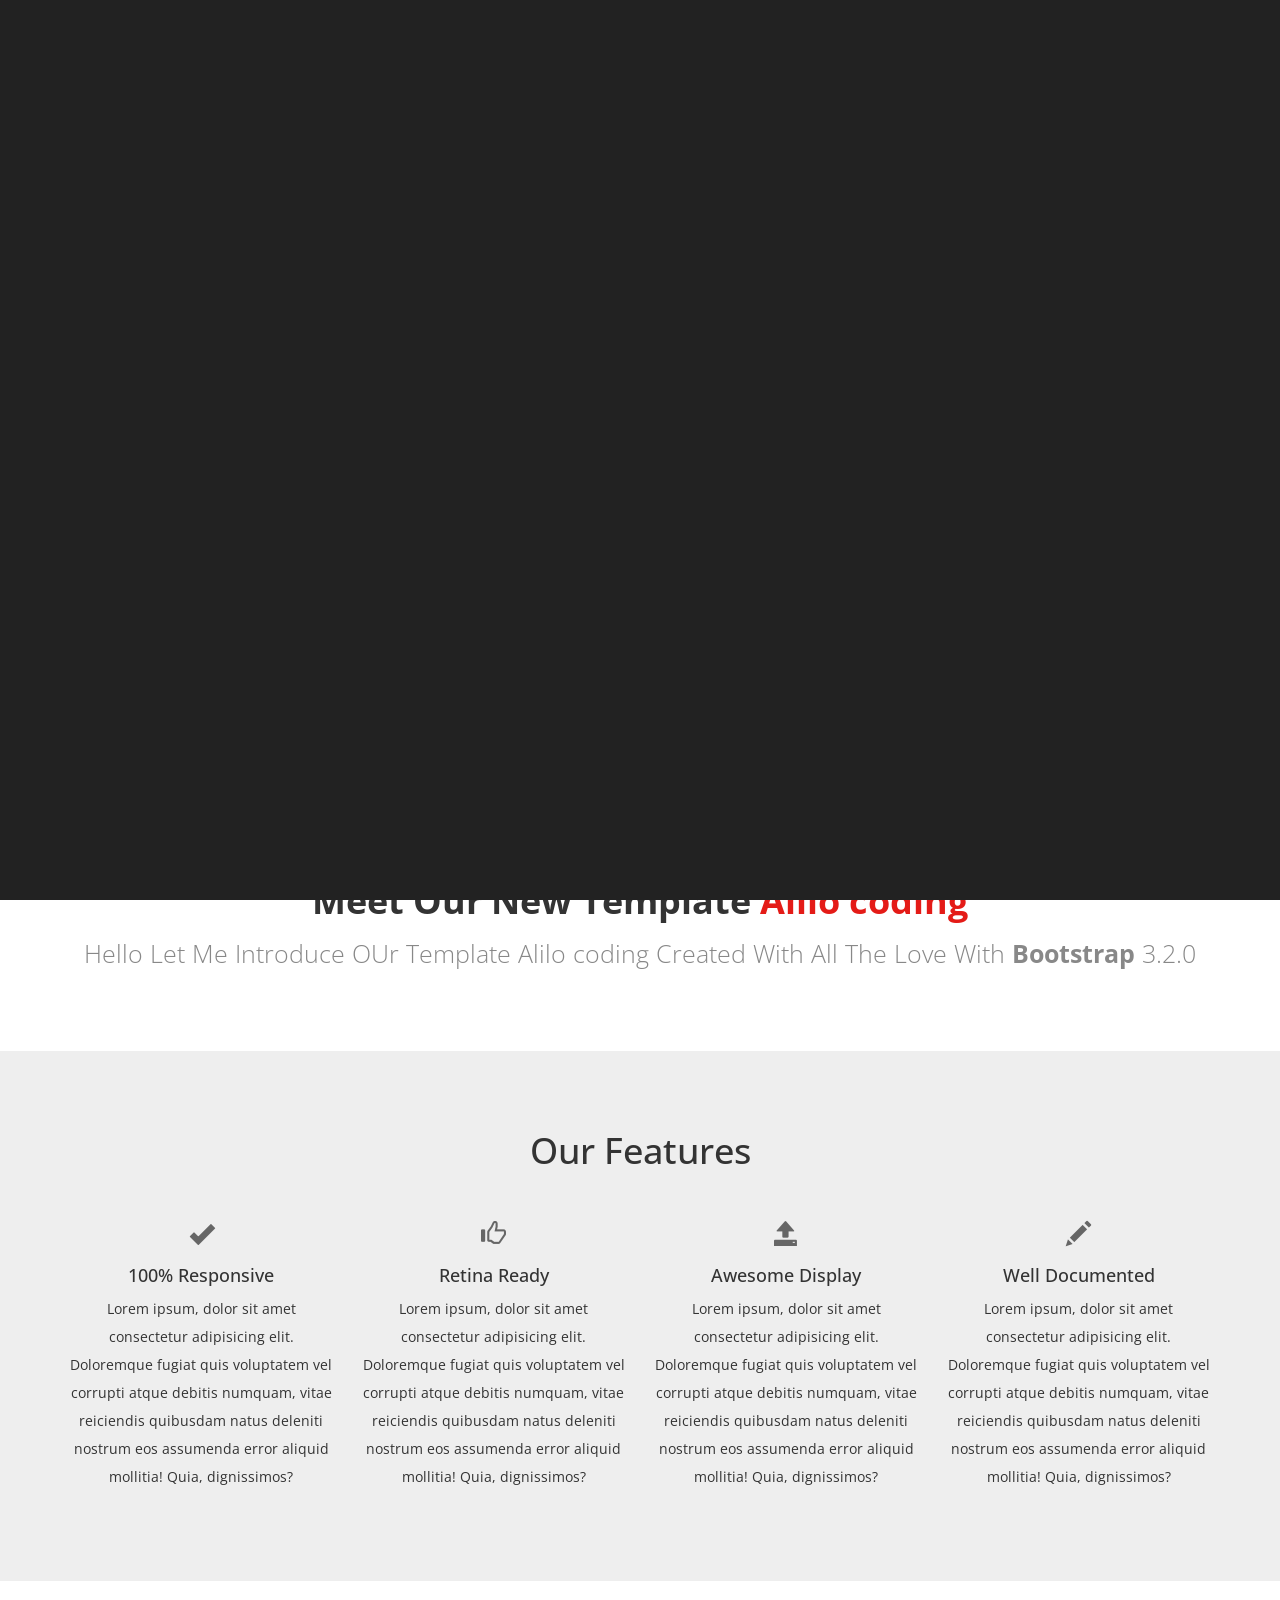
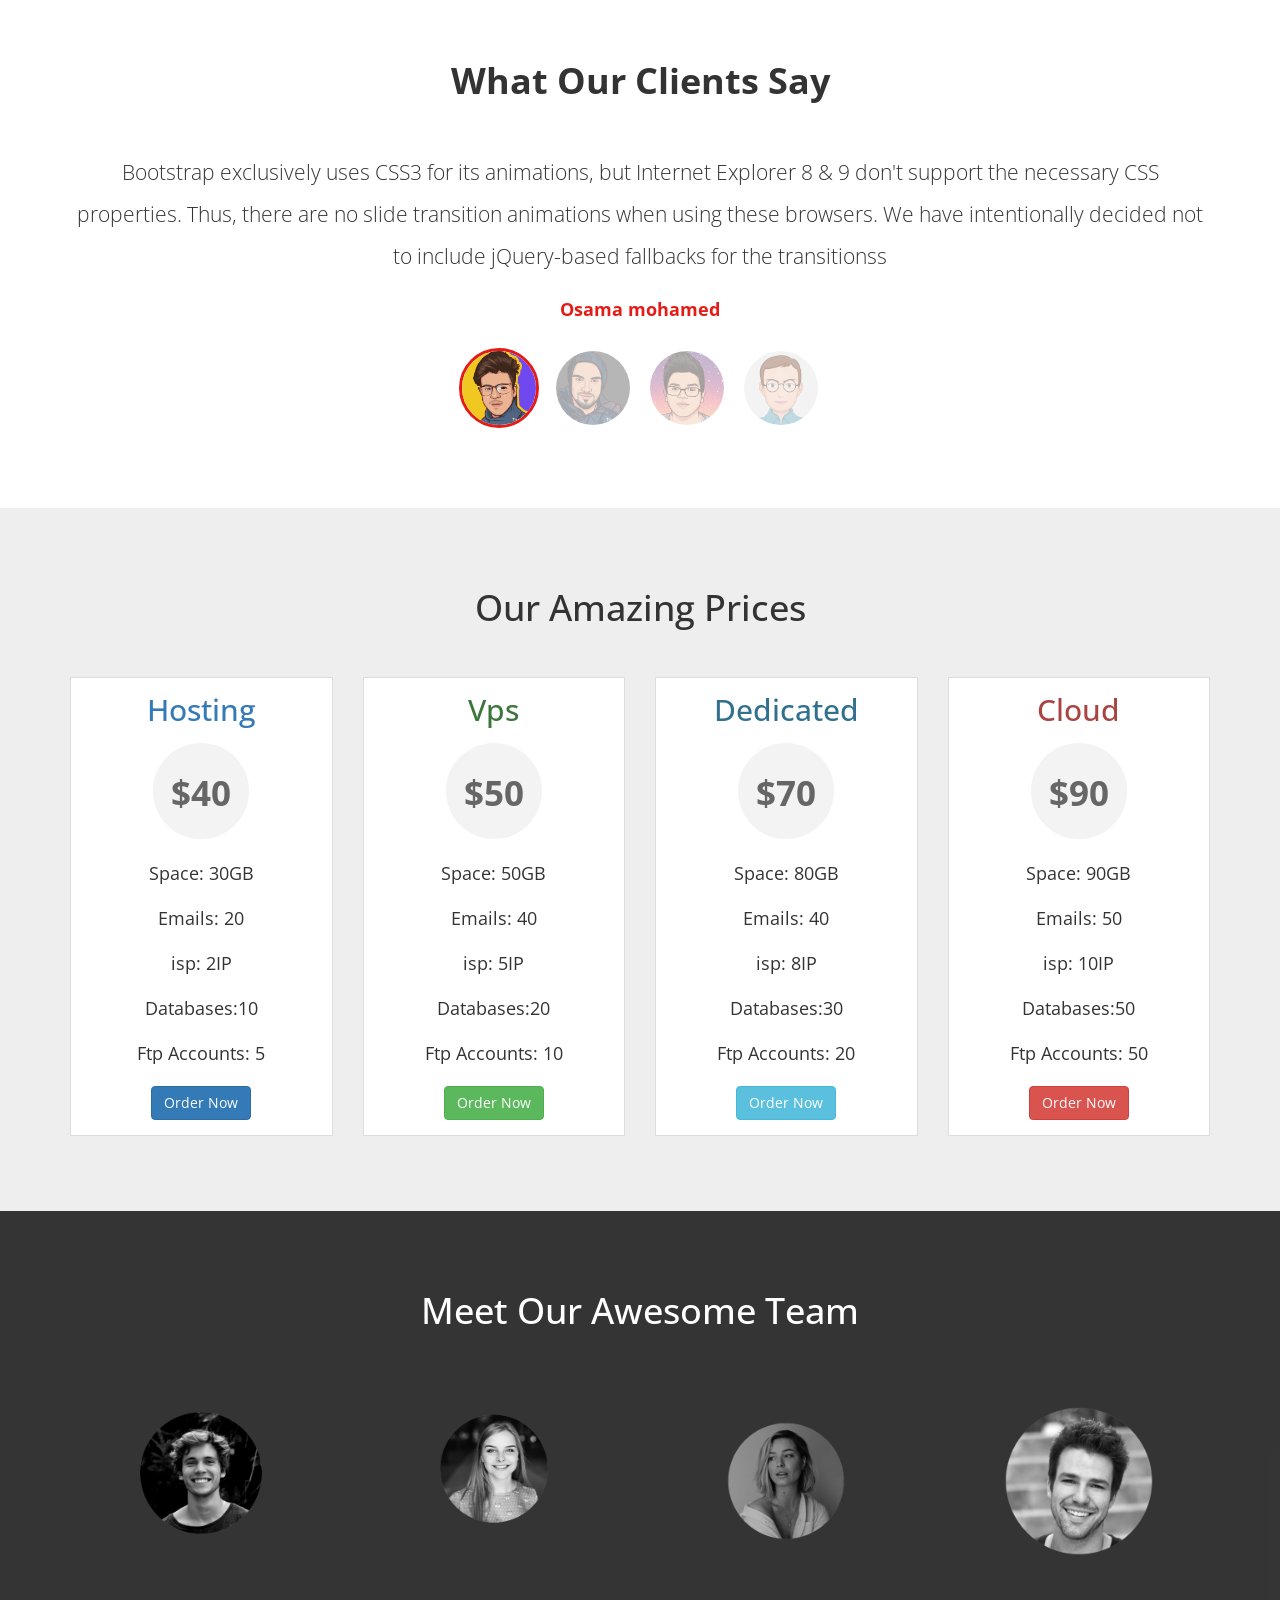
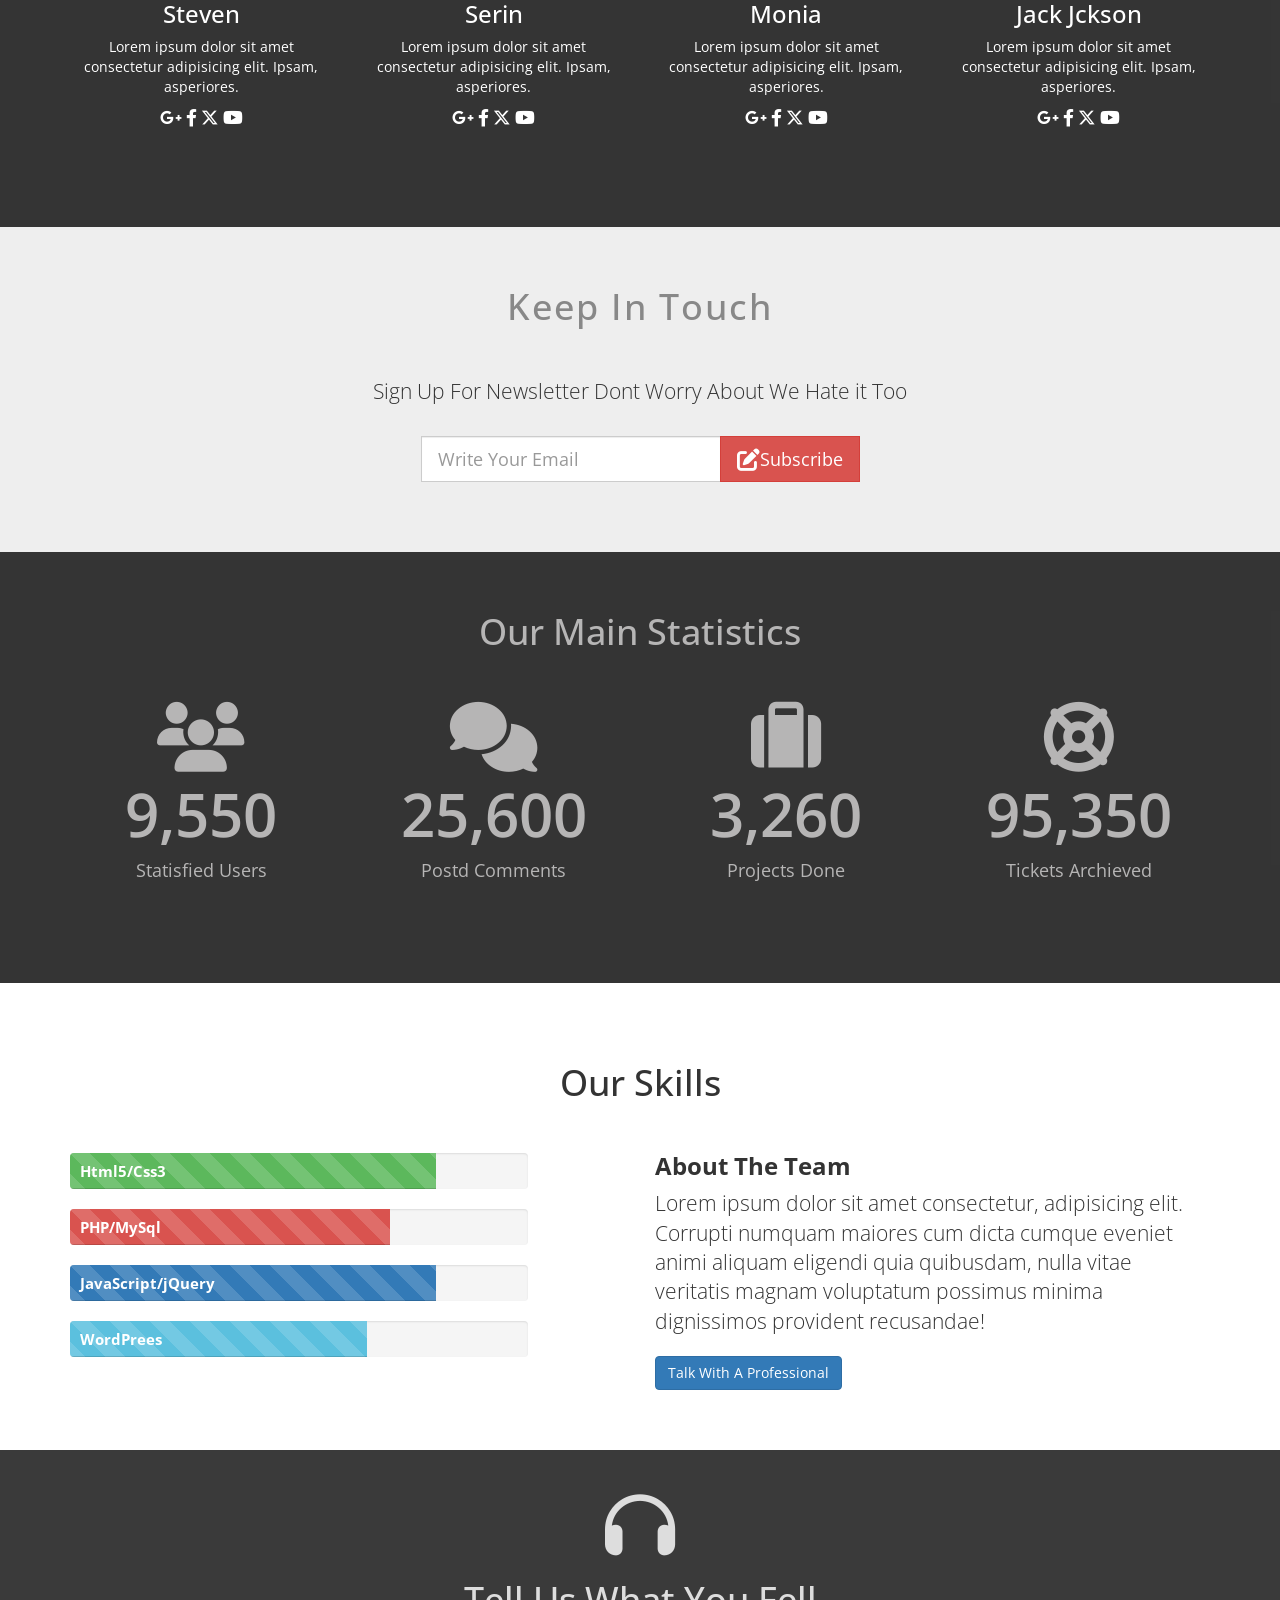
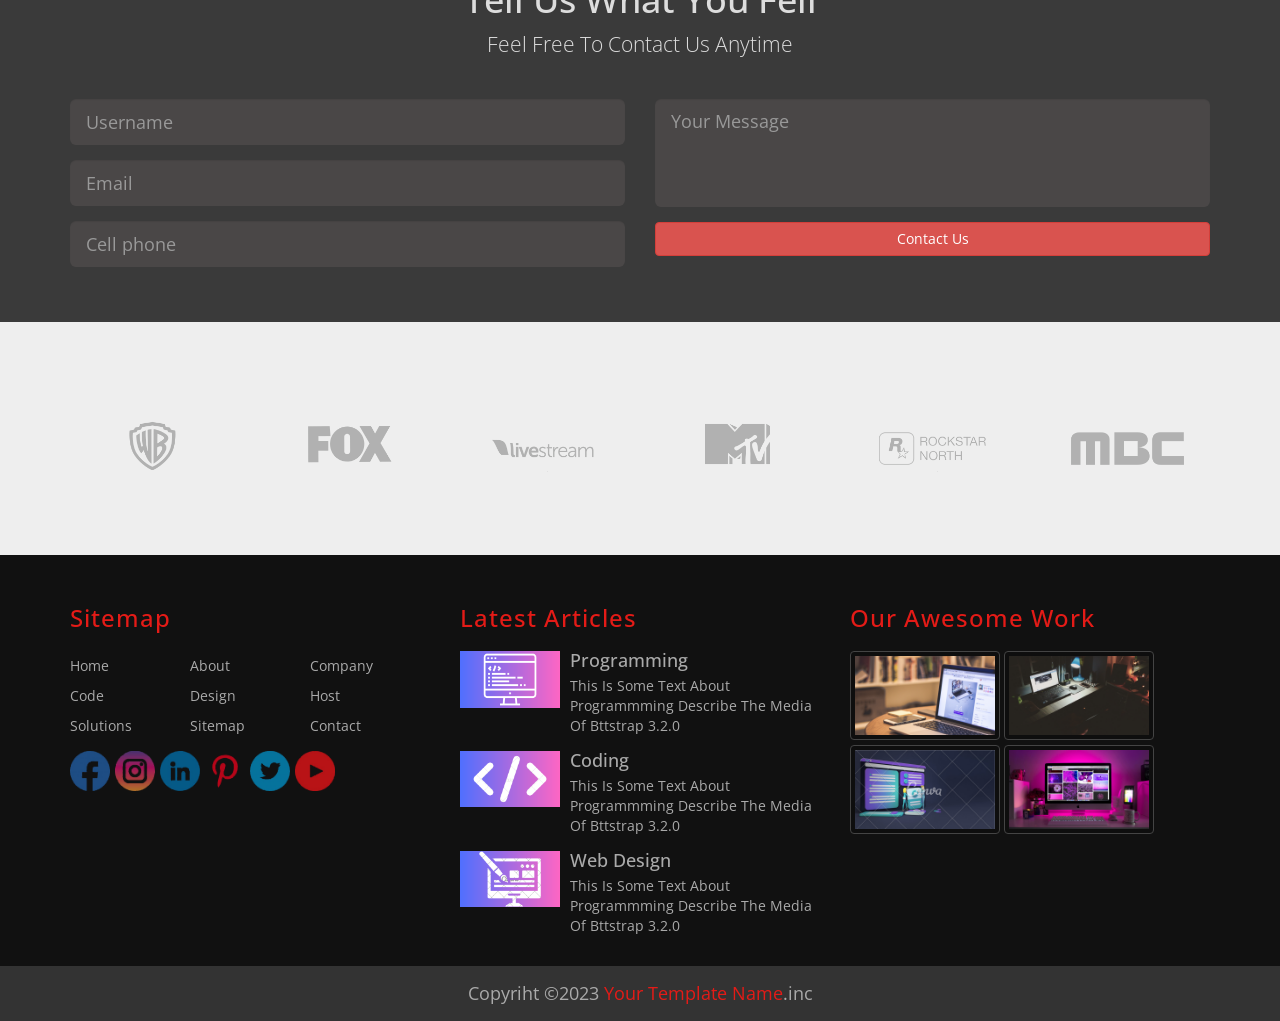
<file: index.html>
<!DOCTYPE html>
<html>
  <head>
    <meta charset="utf-8" />
    <meta http-equiv="X-UA-Compatible" content="IE=edge" />
    <title>Page Title</title>
    <meta name="viewport" content="width=device-width, initial-scale=1" />
    <link
      rel="stylesheet"
      type="text/css"
      media="screen"
      href="css/bootstrap.css"
    />
    <!-- <link
      rel="stylesheet"
      type="text/css"
      media="screen"
      href="css/bootstrap_left.css"
    /> -->
    <link
      rel="stylesheet"
      type="text/css"
      media="screen"
      href="css/all.min.css"
    />
    <link rel="stylesheet" type="text/css" media="screen" href="css/main.css" />
    <link
      rel="stylesheet"
      type="text/css"
      media="screen"
      href="css/media.css"
    />
    <link
      rel="stylesheet"
      type="text/css"
      media="screen"
      href="css/default_theme.css"
    />
    <link
      rel="stylesheet"
      type="text/css"
      media="screen"
      href="css/hover.css"
    />
    <link
      rel="stylesheet"
      type="text/css"
      media="screen"
      href="css/animate.css"
    />

    <link rel="preconnect" href="https://fonts.googleapis.com" />
    <link rel="preconnect" href="https://fonts.gstatic.com" crossorigin />
    <link
      href="https://fonts.googleapis.com/css2?family=Open+Sans:wght@300;400;500;600;700;800&display=swap"
      rel="stylesheet"
    />

    <script src="js/html5shiv.js"></script>
    <script src="js/respond.min.js"></script>
  </head>
  <body>
    <!-- Start Section Tool Box -->
    <section class="option-box">
      <div class="color-option">
        <h4>Color Option</h4>
        <ul class="list-unstyled">
          <li data-value="css/default_theme.css"></li>
          <li data-value="css/purple_theme.css"></li>
          <li data-value="css/blue_theme.css"></li>
          <li data-value="css/yellow_theme.css"></li>
        </ul>
      </div>
      <i class="fa fa-gear fa-3x gear-check"></i>
    </section>
    <!-- End Section Tool Box -->
    <!-- Star Navbar -->
    <nav class="navbar navbar-inverse navbar-fixed-top">
      <div class="container">
        <div class="navbar-header">
          <button
            type="button"
            class="navbar-toggle collapsed"
            data-toggle="collapse"
            data-target="#ourNavbar"
            aria-expanded="false"
          >
            <span class="sr-only">Toggle navigation</span>
            <span class="icon-bar"></span>
            <span class="icon-bar"></span>
            <span class="icon-bar"></span>
          </button>
          <a class="navbar-brand hvr-pop" href="#">Alilo <span>coding</span></a>
        </div>

        <div class="collapse navbar-collapse navbar-right" id="ourNavbar">
          <ul class="nav navbar-nav">
            <li class="active">
              <a href="index.html"
                >Home <span class="sr-only">(current)</span></a
              >
            </li>
            <li><a href="about.html">About</a></li>
            <li><a href="faq.html">FAQ</a></li>

            <li><a href="#">Company</a></li>
            <li class="dropdown">
              <a
                href="#"
                class="dropdown-toggle"
                data-toggle="dropdown"
                role="button"
                aria-haspopup="true"
                aria-expanded="false"
                >Services <span class="caret"></span
              ></a>
              <ul class="dropdown-menu">
                <li><a href="#">Programming</a></li>
                <li><a href="#">Web Design</a></li>
                <li><a href="#">Desktop</a></li>
                <li role="separator" class="divider"></li>
                <li><a href="#">Web Hosting</a></li>
              </ul>
            </li>
            <li><a href="#">Map</a></li>
            <li><a href="#">Contact</a></li>
          </ul>
        </div>
      </div>
    </nav>
    <!-- End Navbar -->

    <!-- Star Carousel -->
    <div id="mySlide" class="carousel slide hidden-xs" data-ride="carousel">
      <ol class="carousel-indicators">
        <li data-target="#mySlide" data-slide-to="0" class="active"></li>
        <li data-target="#mySlide" data-slide-to="1"></li>
        <li data-target="#mySlide" data-slide-to="2"></li>
        <li data-target="#mySlide" data-slide-to="3"></li>
      </ol>

      <div class="carousel-inner" role="listbox">
        <div class="item active">
          <img src="img/1.jpg" alt="..." />
          <div class="carousel-caption hidden-xs">
            <h2 class="h1">Web Design</h2>
            <p class="lead">
              Bootstrap exclusively uses CSS3 for its animations, but Internet
              Explorer 8 & 9 don't support the necessary CSS properties. Thus,
              there are no slide transition animations when using these
              browsers. We have intentionally decided not to include
              jQuery-based fallbacks for the transitionss
            </p>
          </div>
        </div>
        <div class="item">
          <img src="img/2.jpg" alt="..." />
          <div class="carousel-caption hidden-xs">
            <h2 class="h1">Desktop</h2>
            <p class="lead">
              Bootstrap exclusively uses CSS3 for its animations, but Internet
              Explorer 8 & 9 don't support the necessary CSS properties. Thus,
              there are no slide transition animations when using these
              browsers. We have intentionally decided not to include
              jQuery-based fallbacks for the transitions
            </p>
          </div>
        </div>
        <div class="item">
          <img src="img/3.jpg" alt="..." />
          <div class="carousel-caption hidden-xs">
            <h2 class="h1">Web Hosting</h2>
            <p class="lead">
              Bootstrap exclusively uses CSS3 for its animations, but Internet
              Explorer 8 & 9 don't support the necessary CSS properties. Thus,
              there are no slide transition animations when using these
              browsers. We have intentionally decided not to include
              jQuery-based fallbacks for the transitions
            </p>
          </div>
        </div>
        <div class="item">
          <img src="img/4.jpg" alt="..." />
          <div class="carousel-caption hidden-xs">
            <h2 class="h1">Programming</h2>
            <p class="lead">
              Bootstrap exclusively uses CSS3 for its animations, but Internet
              Explorer 8 & 9 don't support the necessary CSS properties. Thus,
              there are no slide transition animations when using these
              browsers. We have intentionally decided not to include
              jQuery-based fallbacks for the transitions
            </p>
          </div>
        </div>
      </div>

      <a
        class="left carousel-control"
        href="#mySlide"
        role="button"
        data-slide="prev"
      >
        <span
          class="glyphicon glyphicon-chevron-left"
          aria-hidden="true"
        ></span>
        <span class="sr-only">Previous</span>
      </a>
      <a
        class="right carousel-control"
        href="#mySlide"
        role="button"
        data-slide="next"
      >
        <span
          class="glyphicon glyphicon-chevron-right"
          aria-hidden="true"
        ></span>
        <span class="sr-only">Next</span>
      </a>
    </div>
    <!-- End Carousel -->
    <!-- Start Section About -->
    <section class="about text-center">
      <div
        class="container wow bounceIn"
        data-wow-duration="2s"
        data-wow-delay=".2s"
        data-wow-offset="300"
        data-wow-iteration="2"
      >
        <h1>Meet Our New Template <span>Alilo coding</span></h1>
        <p class="lead">
          Hello Let Me Introduce OUr Template Alilo coding Created With All The
          Love With <strong>Bootstrap</strong> 3.2.0
        </p>
      </div>
    </section>
    <!-- End Section About -->
    <!-- Start Section Features -->
    <section class="features text-center">
      <div class="container">
        <h2 class="h1">Our Features</h2>
        <div class="row">
          <div class="col-lg-3 col-md-6">
            <div class="feat">
              <span class="glyphicon glyphicon-ok"></span>
              <h4>100% Responsive</h4>
              <p>
                Lorem ipsum, dolor sit amet consectetur adipisicing elit.
                Doloremque fugiat quis voluptatem vel corrupti atque debitis
                numquam, vitae reiciendis quibusdam natus deleniti nostrum eos
                assumenda error aliquid mollitia! Quia, dignissimos?
              </p>
            </div>
          </div>
          <div class="col-lg-3 col-md-6">
            <div class="feat">
              <span class="glyphicon glyphicon-thumbs-up"></span>
              <h4>Retina Ready</h4>
              <p>
                Lorem ipsum, dolor sit amet consectetur adipisicing elit.
                Doloremque fugiat quis voluptatem vel corrupti atque debitis
                numquam, vitae reiciendis quibusdam natus deleniti nostrum eos
                assumenda error aliquid mollitia! Quia, dignissimos?
              </p>
            </div>
          </div>
          <div class="col-lg-3 col-md-6">
            <div class="feat">
              <span class="glyphicon glyphicon-open"></span>
              <h4>Awesome Display</h4>
              <p>
                Lorem ipsum, dolor sit amet consectetur adipisicing elit.
                Doloremque fugiat quis voluptatem vel corrupti atque debitis
                numquam, vitae reiciendis quibusdam natus deleniti nostrum eos
                assumenda error aliquid mollitia! Quia, dignissimos?
              </p>
            </div>
          </div>
          <div class="col-lg-3 col-md-6">
            <div class="feat">
              <span class="glyphicon glyphicon-pencil"></span>
              <h4>Well Documented</h4>
              <p>
                Lorem ipsum, dolor sit amet consectetur adipisicing elit.
                Doloremque fugiat quis voluptatem vel corrupti atque debitis
                numquam, vitae reiciendis quibusdam natus deleniti nostrum eos
                assumenda error aliquid mollitia! Quia, dignissimos?
              </p>
            </div>
          </div>
        </div>
      </div>
    </section>
    <!-- End Section Features -->
    <!-- Start Testimonials Section  -->
    <section class="testimonials text-center">
      <div class="container">
        <h2 class="h1">What Our Clients Say</h2>

        <div
          id="carousel_testimonials"
          class="carousel slide"
          data-ride="carousel"
        >
          <div class="carousel-inner">
            <div class="item active">
              <p class="lead">
                Bootstrap exclusively uses CSS3 for its animations, but Internet
                Explorer 8 & 9 don't support the necessary CSS properties. Thus,
                there are no slide transition animations when using these
                browsers. We have intentionally decided not to include
                jQuery-based fallbacks for the transitionss
              </p>
              <span>Osama mohamed</span>
            </div>
            <div class="item">
              <p class="lead">
                Bootstrap exclusively uses CSS3 for its animations, but Internet
                Explorer 8 & 9 don't support the necessary CSS properties. Thus,
                there are no slide transition animations when using these
                browsers. We have intentionally decided not to include
                jQuery-based fallbacks for the transitionss
              </p>
              <span>Alilo alaedine</span>
            </div>
            <div class="item">
              <p class="lead">
                Bootstrap exclusively uses CSS3 for its animations, but Internet
                Explorer 8 & 9 don't support the necessary CSS properties. Thus,
                there are no slide transition animations when using these
                browsers. We have intentionally decided not to include
                jQuery-based fallbacks for the transitionss
              </p>
              <span>Bahbhi dz</span>
            </div>
            <div class="item">
              <p class="lead">
                Bootstrap exclusively uses CSS3 for its animations, but Internet
                Explorer 8 & 9 don't support the necessary CSS properties. Thus,
                there are no slide transition animations when using these
                browsers. We have intentionally decided not to include
                jQuery-based fallbacks for the transitionss
              </p>
              <span>Arbi arbi</span>
            </div>
          </div>
          <ol class="carousel-indicators hidden-xs">
            <li
              data-target="#carousel_testimonials"
              data-slide-to="0"
              class="active"
            >
              <img src="img/o.png" alt="" />
            </li>
            <li data-target="#carousel_testimonials" data-slide-to="1">
              <img src="img/a.png" alt="" />
            </li>
            <li data-target="#carousel_testimonials" data-slide-to="2">
              <img src="img/b.png" alt="" />
            </li>
            <li data-target="#carousel_testimonials" data-slide-to="3">
              <img src="img/Bert.png" alt="" />
            </li>
          </ol>
        </div>
      </div>
    </section>
    <!-- End Testimonials Section  -->
    <!-- Start Section Price Table -->
    <section class="price-table text-center">
      <div class="container">
        <h2 class="h1">Our Amazing Prices</h2>
        <div class="row">
          <div class="col-lg-3 col-sm-6 col-xs-12">
            <div class="price_box">
              <h2 class="text-primary">Hosting</h2>
              <p class="center-block">$40</p>
              <ul class="list-unstyled">
                <li>Space: 30GB</li>
                <li>Emails: 20</li>
                <li>isp: 2IP</li>
                <li>Databases:10</li>
                <li>Ftp Accounts: 5</li>
              </ul>
              <a href="#" class="btn btn-primary">Order Now</a>
            </div>
          </div>
          <div class="col-lg-3 col-sm-6 col-xs-12">
            <div class="price_box">
              <h2 class="text-success">Vps</h2>
              <p class="center-block">$50</p>
              <ul class="list-unstyled">
                <li>Space: 50GB</li>
                <li>Emails: 40</li>
                <li>isp: 5IP</li>
                <li>Databases:20</li>
                <li>Ftp Accounts: 10</li>
              </ul>
              <a href="#" class="btn btn-success">Order Now</a>
            </div>
          </div>
          <div class="col-lg-3 col-sm-6 col-xs-12">
            <div class="price_box">
              <h2 class="text-info">Dedicated</h2>
              <p class="center-block">$70</p>
              <ul class="list-unstyled">
                <li>Space: 80GB</li>
                <li>Emails: 40</li>
                <li>isp: 8IP</li>
                <li>Databases:30</li>
                <li>Ftp Accounts: 20</li>
              </ul>
              <a href="#" class="btn btn-info">Order Now</a>
            </div>
          </div>
          <div class="col-lg-3 col-sm-6 col-xs-12">
            <div class="price_box">
              <h2 class="text-danger">Cloud</h2>
              <p class="center-block">$90</p>
              <ul class="list-unstyled">
                <li>Space: 90GB</li>
                <li>Emails: 50</li>
                <li>isp: 10IP</li>
                <li>Databases:50</li>
                <li>Ftp Accounts: 50</li>
              </ul>
              <a href="#" class="btn btn-danger">Order Now</a>
            </div>
          </div>
        </div>
      </div>
    </section>
    <!-- End Section Price Table -->
    <!-- Start Section Our Team -->
    <section class="our-team text-center">
      <div class="team">
        <div class="container">
          <h2 class="h1">Meet Our Awesome Team</h2>
          <div class="row">
            <div class="col-lg-3 col-sm-6">
              <div class="person">
                <img src="img/person1.png" alt="" />
                <h3>Steven</h3>
                <p>
                  Lorem ipsum dolor sit amet consectetur adipisicing elit.
                  Ipsam, asperiores.
                </p>
                <i class="fa-brands fa-google-plus-g fa-lg"></i>
                <i class="fa-brands fa-facebook-f fa-lg"></i>
                <i class="fa-brands fa-x-twitter fa-lg"></i>
                <i class="fa-brands fa-youtube fa-lg"></i>
              </div>
            </div>
            <div class="col-lg-3 col-sm-6">
              <div class="person">
                <img src="img/person2.png" alt="" />
                <h3>Serin</h3>
                <p>
                  Lorem ipsum dolor sit amet consectetur adipisicing elit.
                  Ipsam, asperiores.
                </p>
                <i class="fa-brands fa-google-plus-g fa-lg"></i>
                <i class="fa-brands fa-facebook-f fa-lg"></i>
                <i class="fa-brands fa-x-twitter fa-lg"></i>
                <i class="fa-brands fa-youtube fa-lg"></i>
              </div>
            </div>
            <div class="col-lg-3 col-sm-6">
              <div class="person">
                <img src="img/person3.png" alt="" />
                <h3>Monia</h3>
                <p>
                  Lorem ipsum dolor sit amet consectetur adipisicing elit.
                  Ipsam, asperiores.
                </p>
                <i class="fa-brands fa-google-plus-g fa-lg"></i>
                <i class="fa-brands fa-facebook-f fa-lg"></i>
                <i class="fa-brands fa-x-twitter fa-lg"></i>
                <i class="fa-brands fa-youtube fa-lg"></i>
              </div>
            </div>
            <div class="col-lg-3 col-sm-6">
              <div class="person">
                <img src="img/person4.png" alt="" />
                <h3>Jack Jckson</h3>
                <p>
                  Lorem ipsum dolor sit amet consectetur adipisicing elit.
                  Ipsam, asperiores.
                </p>
                <i class="fa-brands fa-google-plus-g fa-lg"></i>
                <i class="fa-brands fa-facebook-f fa-lg"></i>
                <i class="fa-brands fa-x-twitter fa-lg"></i>
                <i class="fa-brands fa-youtube fa-lg"></i>
              </div>
            </div>
          </div>
        </div>
      </div>
    </section>
    <!-- End Section Our Team -->
    <!-- Start Section Subscribe -->
    <section class="subscribe text-center">
      <div class="container">
        <h2 class="h1">Keep In Touch</h2>
        <p class="lead">
          Sign Up For Newsletter Dont Worry About We Hate it Too
        </p>
        <form class="form-inline">
          <input
            type="text"
            class="form-control input-lg"
            placeholder="Write Your Email"
          />
          <buttn class="btn btn-danger btn-lg"
            ><i class="fa fa-edit fa-lg"> </i>Subscribe</buttn
          >
        </form>
      </div>
    </section>
    <!-- End Section Subscribe -->
    <!-- Start Section Stats -->
    <section class="statistics text-center">
      <div class="data">
        <div class="container">
          <h2 class="h1">Our Main Statistics</h2>
          <div class="row">
            <div class="col-lg-3 col-sm-6">
              <div class="stats">
                <i class="fa fa-users fa-5x"></i>
                <p>9,550</p>
                <span>Statisfied Users</span>
              </div>
            </div>
            <div class="col-lg-3 col-sm-6">
              <div class="stats">
                <i class="fa fa-comments fa-5x"></i>
                <p>25,600</p>
                <span>Postd Comments</span>
              </div>
            </div>
            <div class="col-lg-3 col-sm-6">
              <div class="stats">
                <i class="fa fa-suitcase fa-5x"></i>
                <p>3,260</p>
                <span>Projects Done</span>
              </div>
            </div>
            <div class="col-lg-3 col-sm-6">
              <div class="stats">
                <i class="fa-solid fa-life-ring fa-5x"></i>
                <p>95,350</p>
                <span>Tickets Archieved</span>
              </div>
            </div>
          </div>
        </div>
      </div>
    </section>
    <!-- End Section Stats -->
    <!-- Start Section Our Skills -->
    <section class="our-skills">
      <div class="container">
        <h2 class="h1 text-center">Our Skills</h2>
        <div class="row">
          <div class="col-md-5">
            <div class="skills-progresss">
              <div class="progress">
                <div
                  class="progress-bar progress-bar-success progress-bar-striped active"
                  role="progressbar"
                  aria-valuenow="80"
                  aria-valuemin="0"
                  aria-valuemax="100"
                  style="width: 80%"
                >
                  Html5/Css3
                </div>
              </div>

              <div class="progress">
                <div
                  class="progress-bar progress-bar-danger progress-bar-striped active"
                  role="progressbar"
                  aria-valuenow="70"
                  aria-valuemin="0"
                  aria-valuemax="100"
                  style="width: 70%"
                >
                  PHP/MySql
                </div>
              </div>

              <div class="progress">
                <div
                  class="progress-bar progress-bar-Warning progress-bar-striped active"
                  role="progressbar"
                  aria-valuenow="90"
                  aria-valuemin="0"
                  aria-valuemax="90"
                  style="width: 80%"
                >
                  JavaScript/jQuery
                </div>
              </div>

              <div class="progress">
                <div
                  class="progress-bar progress-bar-info progress-bar-striped active"
                  role="progressbar"
                  aria-valuenow="65"
                  aria-valuemin="0"
                  aria-valuemax="100"
                  style="width: 65%"
                >
                  WordPrees
                </div>
              </div>
            </div>
          </div>
          <div class="col-md-6 col-md-offset-1">
            <div class="skills-info">
              <h3>About The Team</h3>
              <p class="lead">
                Lorem ipsum dolor sit amet consectetur, adipisicing elit.
                Corrupti numquam maiores cum dicta cumque eveniet animi aliquam
                eligendi quia quibusdam, nulla vitae veritatis magnam voluptatum
                possimus minima dignissimos provident recusandae!
              </p>
              <button type="button" class="btn btn-primary">
                Talk With A Professional
              </button>
            </div>
          </div>
        </div>
      </div>
    </section>
    <!-- End Section Our Skills -->
    <!-- Start Section Contact Us -->
    <section class="contact-us text-center">
      <div class="fields">
        <div class="container">
          <div class="row">
            <i class="fa fa-headphones fa-5x"></i>
            <h2 class="h1">Tell Us What You Fell</h2>
            <p class="lead">Feel Free To Contact Us Anytime</p>
            <form action="" role="form">
              <div class="col-md-6">
                <div class="form-group">
                  <input
                    type="text"
                    class="form-control input-lg"
                    placeholder="Username"
                  />
                </div>
                <div class="form-group">
                  <input
                    type="text"
                    class="form-control input-lg"
                    placeholder="Email"
                  />
                </div>
                <div class="form-group">
                  <input
                    type="text"
                    class="form-control input-lg"
                    placeholder="Cell phone"
                  />
                </div>
              </div>
              <div class="col-md-6">
                <div class="form-group">
                  <textarea
                    class="form-control input-lg"
                    placeholder="Your Message"
                  ></textarea>
                </div>
                <button type="button" class="btn btn-danger btn-block">
                  Contact Us
                </button>
              </div>
            </form>
          </div>
        </div>
      </div>
    </section>
    <!-- End Section Contact Us -->
    <!-- Start Section Our Clients -->
    <div class="our-clients">
      <div class="container">
        <div class="row">
          <ul class="list-unstyled">
            <li class="col-md-2 col-xs-4">
              <img
                src="img/warner bros.png"
                alt="Warner Bros"
                class="img-responsive center-block"
              />
            </li>
            <li class="col-md-2 col-xs-4">
              <img
                src="img/fox.png"
                alt="fox news"
                class="img-responsive center-block"
              />
            </li>
            <li class="col-md-2 col-xs-4">
              <img
                src="img/live Stream.png"
                alt="live Stream"
                class="img-responsive center-block"
              />
            </li>
            <li class="col-md-2 col-xs-4">
              <img
                src="img/mtv.png"
                alt="mtv.png"
                class="img-responsive center-block"
              />
            </li>
            <li class="col-md-2 col-xs-4">
              <img
                src="img/RocK Stars.png"
                alt="RocK Stars"
                class="img-responsive center-block"
              />
            </li>
            <li class="col-md-2 col-xs-4">
              <img
                src="img/mbc.png"
                alt="mbc"
                class="img-responsive center-block"
              />
            </li>
          </ul>
        </div>
      </div>
    </div>
    <!-- End Section Our Clients -->
    <!-- Start Footer -->
    <section class="footer">
      <div class="container">
        <div class="row">
          <div class="col-lg-4 col-md-6">
            <h3>Sitemap</h3>
            <ul class="list-unstyled three-columns">
              <li>Home</li>
              <li>About</li>
              <li>Company</li>
              <li>Code</li>
              <li>Design</li>
              <li>Host</li>
              <li>Solutions</li>
              <li>Sitemap</li>
              <li>Contact</li>
            </ul>
            <ul class="list-unstyled social-list">
              <li>
                <img
                  src="img/social/facebook.png"
                  class="img-responsive"
                  alt="facebook"
                />
              </li>
              <li>
                <img
                  src="img/social/instgram.png"
                  class="img-responsive"
                  alt="instgram"
                />
              </li>
              <li>
                <img
                  src="img/social/linkdIn.png"
                  class="img-responsive"
                  alt="linkdIn"
                />
              </li>
              <li>
                <img
                  src="img/social/pinterest.png"
                  class="img-responsive"
                  alt="pinterest"
                />
              </li>
              <li>
                <img
                  src="img/social/twitter.png"
                  class="img-responsive"
                  alt="twitter"
                />
              </li>
              <li>
                <img
                  src="img/social/youtube.png"
                  class="img-responsive"
                  alt="youtube"
                />
              </li>
            </ul>
          </div>
          <div class="col-lg-4 col-md-6">
            <h3>Latest Articles</h3>
            <div class="media">
              <a href="#" class="pull-left">
                <img
                  class="img-responsive center-block"
                  src="img/media/programing.png"
                  alt=""
                  class="media-object"
                />
              </a>
              <div class="media-body">
                <h4 class="media-heading">Programming</h4>
                This Is Some Text About Programmming Describe The Media Of
                Bttstrap 3.2.0
              </div>
            </div>
            <div class="media">
              <a href="#" class="pull-left">
                <img
                  class="img-responsive center-block"
                  src="img/media/coding.png"
                  alt=""
                  class="media-object"
                />
              </a>
              <div class="media-body">
                <h4 class="media-heading">Coding</h4>
                This Is Some Text About Programmming Describe The Media Of
                Bttstrap 3.2.0
              </div>
            </div>
            <div class="media">
              <a href="#" class="pull-left">
                <img
                  class="img-responsive center-block"
                  src="img/media/Web Design.png"
                  alt=""
                  class="media-object"
                />
              </a>
              <div class="media-body">
                <h4 class="media-heading">Web Design</h4>
                This Is Some Text About Programmming Describe The Media Of
                Bttstrap 3.2.0
              </div>
            </div>
          </div>
          <div class="col-lg-4 tmplelets">
            <h3>Our Awesome Work</h3>
            <img
              class="img-responsive img-thumbnail"
              src="img/مجلد جديد (2)/1.png"
              alt=""
            />
            <img
              class="img-responsive img-thumbnail"
              src="img/مجلد جديد (2)/2.png"
              alt=""
            />
            <img
              class="img-responsive img-thumbnail"
              src="img/مجلد جديد (2)/3.png"
              alt=""
            />
            <img
              class="img-responsive img-thumbnail"
              src="img/مجلد جديد (2)/4.png"
              alt=""
            />
          </div>
        </div>
      </div>
      <div class="copyright text-center">
        Copyriht &copy;2023 <span>Your Template Name</span>.inc
      </div>
    </section>
    <!-- End Footer -->
    <!-- Start Secton Loading -->
    <div class="loading-overlay">
      <span class="loader"></span>
    </div>
    <!-- End Secton Loading -->
    <!-- Start Scroll To Top  -->
    <div id="scroll-top">
      <i class="fa fa-chevron-up fa-3x"></i>
    </div>
    <!-- End Scroll To Top  -->
    <script src="js/jquery-3.6.4.min.js"></script>
    <script src="js/bootstrap.min.js"></script>
    <script src="js/main.js"></script>
    <script src="js/jquery.nicescroll.min.js"></script>
    <script src="js/wow.min.js"></script>
    <script>
      new WOW().init();
    </script>
  </body>
</html>
</file>
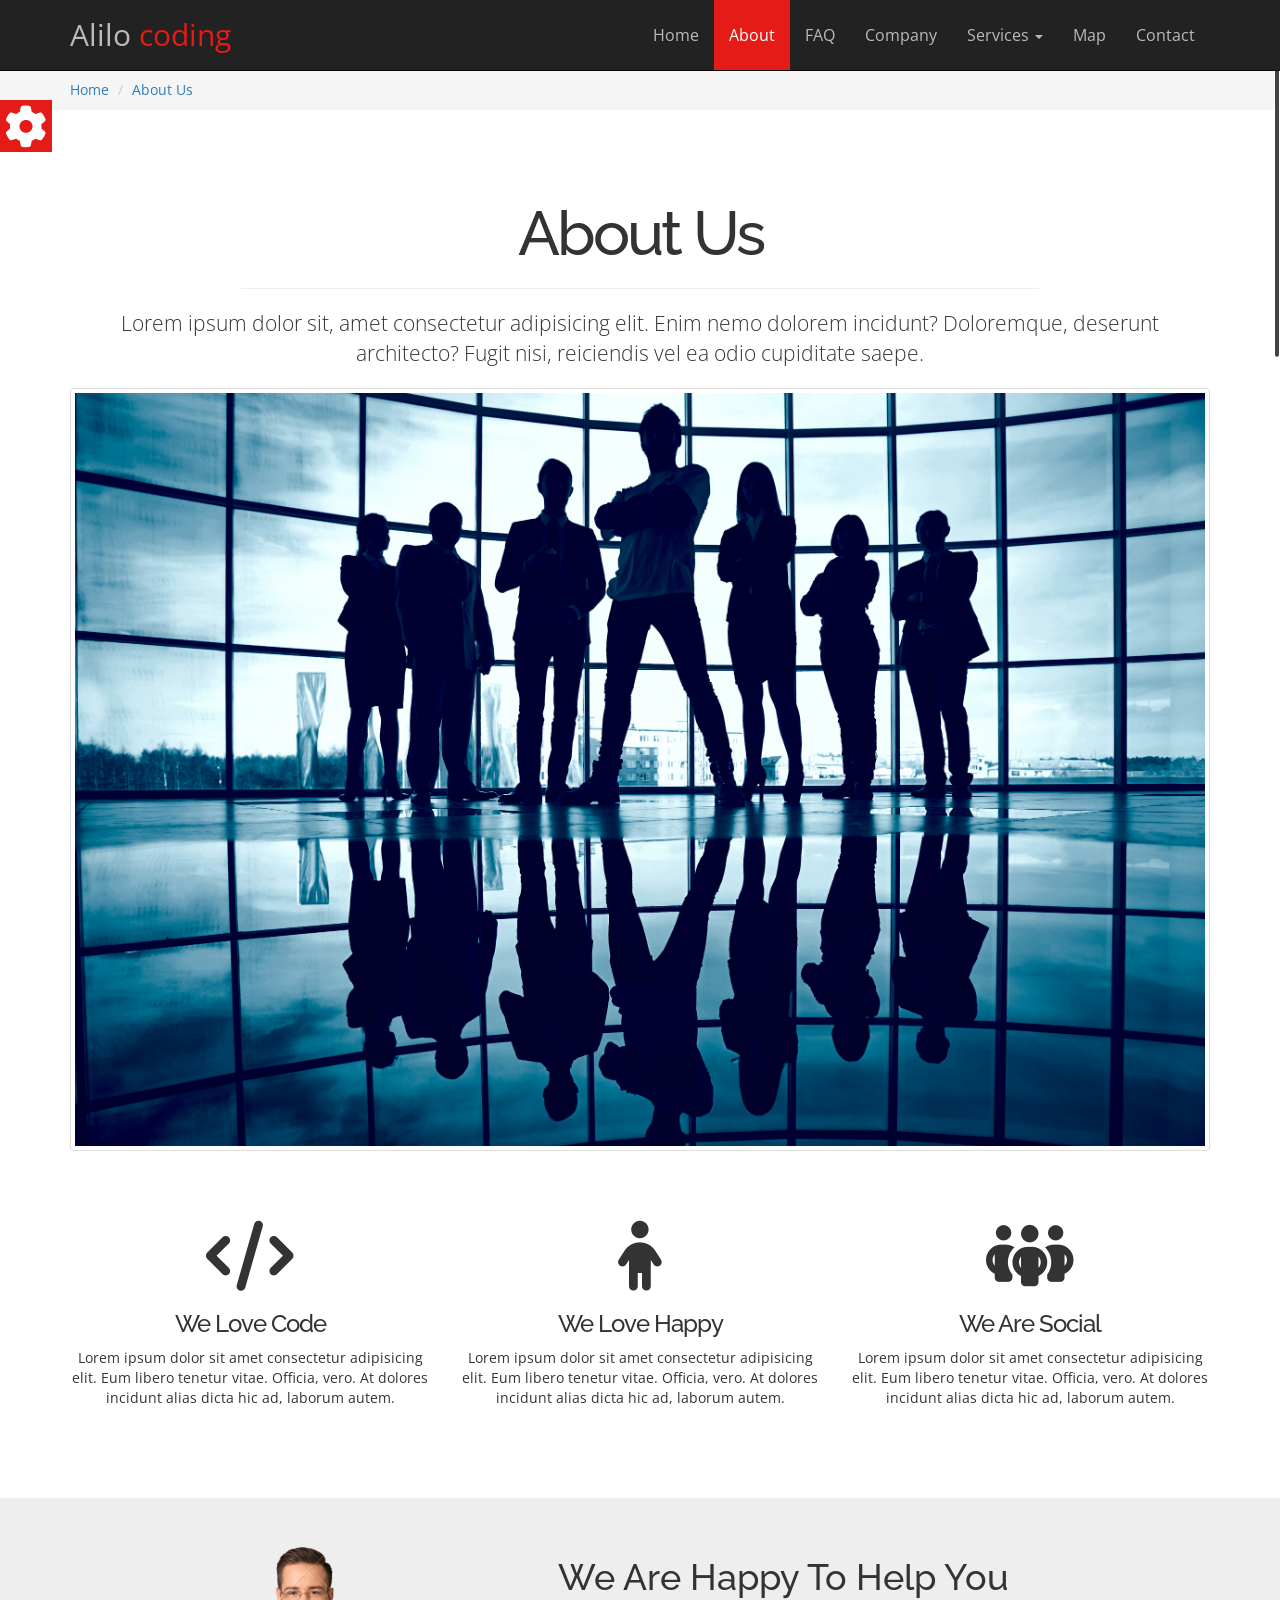
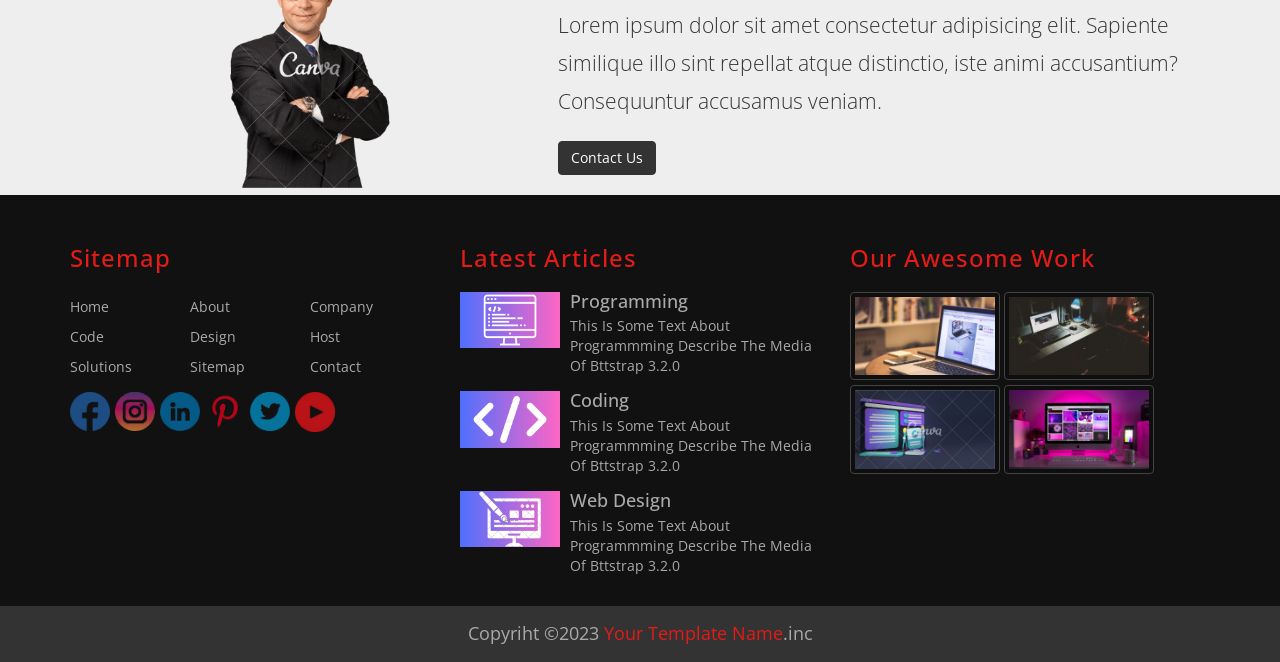
<file: about.html>
<!DOCTYPE html>
<html>
  <head>
    <meta charset="utf-8" />
    <meta http-equiv="X-UA-Compatible" content="IE=edge" />
    <title>Page Title</title>
    <meta name="viewport" content="width=device-width, initial-scale=1" />
    <link
      rel="stylesheet"
      type="text/css"
      media="screen"
      href="css/bootstrap.css"
    />
    <!-- <link
      rel="stylesheet"
      type="text/css"
      media="screen"
      href="css/bootstrap_left.css"
    /> -->
    <link
      rel="stylesheet"
      type="text/css"
      media="screen"
      href="css/all.min.css"
    />
    <link rel="stylesheet" type="text/css" media="screen" href="css/main.css" />
    <link
      rel="stylesheet"
      type="text/css"
      media="screen"
      href="css/pages.css"
    />
    <link
      rel="stylesheet"
      type="text/css"
      media="screen"
      href="css/media.css"
    />
    <link
      rel="stylesheet"
      type="text/css"
      media="screen"
      href="css/default_theme.css"
    />
    <link
      rel="stylesheet"
      type="text/css"
      media="screen"
      href="css/hover.css"
    />

    <link rel="preconnect" href="https://fonts.googleapis.com" />
    <link rel="preconnect" href="https://fonts.gstatic.com" crossorigin />
    <link
      href="https://fonts.googleapis.com/css2?family=Open+Sans:wght@300;400;500;600;700;800&display=swap"
      rel="stylesheet"
    />
    <link rel="preconnect" href="https://fonts.googleapis.com" />
    <link rel="preconnect" href="https://fonts.gstatic.com" crossorigin />
    <link
      href="https://fonts.googleapis.com/css2?family=Raleway:wght@100;200;300;400;500;600;700;800;900&display=swap"
      rel="stylesheet"
    />

    <script src="js/html5shiv.js"></script>
    <script src="js/respond.min.js"></script>
  </head>
  <body>
    <!-- Start Section Tool Box -->
    <section class="option-box">
      <div class="color-option">
        <h4>Color Option</h4>
        <ul class="list-unstyled">
          <li data-value="css/default_theme.css"></li>
          <li data-value="css/purple_theme.css"></li>
          <li data-value="css/blue_theme.css"></li>
          <li data-value="css/yellow_theme.css"></li>
        </ul>
      </div>
      <i class="fa fa-gear fa-3x gear-check"></i>
    </section>
    <!-- End Section Tool Box -->
    <!-- Star Navbar -->
    <nav class="navbar navbar-inverse navbar-fixed-top">
      <div class="container">
        <div class="navbar-header">
          <button
            type="button"
            class="navbar-toggle collapsed"
            data-toggle="collapse"
            data-target="#ourNavbar"
            aria-expanded="false"
          >
            <span class="sr-only">Toggle navigation</span>
            <span class="icon-bar"></span>
            <span class="icon-bar"></span>
            <span class="icon-bar"></span>
          </button>
          <a class="navbar-brand hvr-pop" href="#">Alilo <span>coding</span></a>
        </div>

        <div class="collapse navbar-collapse navbar-right" id="ourNavbar">
          <ul class="nav navbar-nav">
            <li>
              <a href="index.html"
                >Home <span class="sr-only">(current)</span></a
              >
            </li>
            <li class="active"><a href="about.html">About</a></li>
            <li><a href="faq.html">FAQ</a></li>
            <li><a href="#">Company</a></li>
            <li class="dropdown">
              <a
                href="#"
                class="dropdown-toggle"
                data-toggle="dropdown"
                role="button"
                aria-haspopup="true"
                aria-expanded="false"
                >Services <span class="caret"></span
              ></a>
              <ul class="dropdown-menu">
                <li><a href="#">Programming</a></li>
                <li><a href="#">Web Design</a></li>
                <li><a href="#">Desktop</a></li>
                <li role="separator" class="divider"></li>
                <li><a href="#">Web Hosting</a></li>
              </ul>
            </li>
            <li><a href="#">Map</a></li>
            <li><a href="#">Contact</a></li>
          </ul>
        </div>
      </div>
    </nav>
    <!-- End Navbar -->
    <!-- Start Breadcrumb -->
    <div class="breadcrumb-holder">
      <div class="container">
        <ol class="breadcrumb">
          <li><a href="index.html">Home</a></li>
          <li class="active"><a href="about.html">About Us</a></li>
        </ol>
      </div>
    </div>
    <!-- End Breadcrumb -->
    <!-- Start About Us Intro -->
    <section class="about-us text-center">
      <div class="container">
        <h1>About Us</h1>
        <hr />
        <p class="lead">
          Lorem ipsum dolor sit, amet consectetur adipisicing elit. Enim nemo
          dolorem incidunt? Doloremque, deserunt architecto? Fugit nisi,
          reiciendis vel ea odio cupiditate saepe.
        </p>
        <img src="img/team.jpg" alt="Company Team" class="img-thumbnail" />
      </div>
    </section>
    <!-- End About Us Intro -->
    <!-- Start About Features -->
    <section class="about-features text-center">
      <div class="container">
        <div class="row">
          <div class="col-sm-4">
            <i class="fa fa-code fa-5x"></i>
            <h3>We Love Code</h3>
            <p>
              Lorem ipsum dolor sit amet consectetur adipisicing elit. Eum
              libero tenetur vitae. Officia, vero. At dolores incidunt alias
              dicta hic ad, laborum autem.
            </p>
          </div>
          <div class="col-sm-4">
            <i class="fa fa-child fa-5x"></i>
            <h3>We Love Happy</h3>
            <p>
              Lorem ipsum dolor sit amet consectetur adipisicing elit. Eum
              libero tenetur vitae. Officia, vero. At dolores incidunt alias
              dicta hic ad, laborum autem.
            </p>
          </div>
          <div class="col-sm-4">
            <i class="fa-solid fa-people-group fa-5x"></i>
            <h3>We Are Social</h3>
            <p>
              Lorem ipsum dolor sit amet consectetur adipisicing elit. Eum
              libero tenetur vitae. Officia, vero. At dolores incidunt alias
              dicta hic ad, laborum autem.
            </p>
          </div>
        </div>
      </div>
    </section>
    <!-- End About Features -->
    <!-- Start About CEO -->
    <section class="about-ceo">
      <div class="container">
        <div class="row">
          <div class="col-sm-5">
            <img class="img-responsive" src="img/ceo.png" alt="" />
          </div>
          <div class="col-sm-7">
            <h2 class="h1">We Are Happy To Help You</h2>
            <p class="lead">
              Lorem ipsum dolor sit amet consectetur adipisicing elit. Sapiente
              similique illo sint repellat atque distinctio, iste animi
              accusantium? Consequuntur accusamus veniam.
            </p>
            <a href="" class="btn btn-primary">Contact Us</a>
          </div>
        </div>
      </div>
    </section>
    <!-- End About CEO -->
    <!-- Start Footer -->
    <section class="footer">
      <div class="container">
        <div class="row">
          <div class="col-lg-4 col-md-6">
            <h3>Sitemap</h3>
            <ul class="list-unstyled three-columns">
              <li>Home</li>
              <li>About</li>
              <li>Company</li>
              <li>Code</li>
              <li>Design</li>
              <li>Host</li>
              <li>Solutions</li>
              <li>Sitemap</li>
              <li>Contact</li>
            </ul>
            <ul class="list-unstyled social-list">
              <li>
                <img
                  src="img/social/facebook.png"
                  class="img-responsive"
                  alt="facebook"
                />
              </li>
              <li>
                <img
                  src="img/social/instgram.png"
                  class="img-responsive"
                  alt="instgram"
                />
              </li>
              <li>
                <img
                  src="img/social/linkdIn.png"
                  class="img-responsive"
                  alt="linkdIn"
                />
              </li>
              <li>
                <img
                  src="img/social/pinterest.png"
                  class="img-responsive"
                  alt="pinterest"
                />
              </li>
              <li>
                <img
                  src="img/social/twitter.png"
                  class="img-responsive"
                  alt="twitter"
                />
              </li>
              <li>
                <img
                  src="img/social/youtube.png"
                  class="img-responsive"
                  alt="youtube"
                />
              </li>
            </ul>
          </div>
          <div class="col-lg-4 col-md-6">
            <h3>Latest Articles</h3>
            <div class="media">
              <a href="#" class="pull-left">
                <img
                  class="img-responsive center-block"
                  src="img/media/programing.png"
                  alt=""
                  class="media-object"
                />
              </a>
              <div class="media-body">
                <h4 class="media-heading">Programming</h4>
                This Is Some Text About Programmming Describe The Media Of
                Bttstrap 3.2.0
              </div>
            </div>
            <div class="media">
              <a href="#" class="pull-left">
                <img
                  class="img-responsive center-block"
                  src="img/media/coding.png"
                  alt=""
                  class="media-object"
                />
              </a>
              <div class="media-body">
                <h4 class="media-heading">Coding</h4>
                This Is Some Text About Programmming Describe The Media Of
                Bttstrap 3.2.0
              </div>
            </div>
            <div class="media">
              <a href="#" class="pull-left">
                <img
                  class="img-responsive center-block"
                  src="img/media/Web Design.png"
                  alt=""
                  class="media-object"
                />
              </a>
              <div class="media-body">
                <h4 class="media-heading">Web Design</h4>
                This Is Some Text About Programmming Describe The Media Of
                Bttstrap 3.2.0
              </div>
            </div>
          </div>
          <div class="col-lg-4 tmplelets">
            <h3>Our Awesome Work</h3>
            <img
              class="img-responsive img-thumbnail"
              src="img/مجلد جديد (2)/1.png"
              alt=""
            />
            <img
              class="img-responsive img-thumbnail"
              src="img/مجلد جديد (2)/2.png"
              alt=""
            />
            <img
              class="img-responsive img-thumbnail"
              src="img/مجلد جديد (2)/3.png"
              alt=""
            />
            <img
              class="img-responsive img-thumbnail"
              src="img/مجلد جديد (2)/4.png"
              alt=""
            />
          </div>
        </div>
      </div>
      <div class="copyright text-center">
        Copyriht &copy;2023 <span>Your Template Name</span>.inc
      </div>
    </section>
    <!-- End Footer -->

    <script src="js/jquery-3.6.4.min.js"></script>
    <script src="js/bootstrap.min.js"></script>
    <script src="js/main.js"></script>
    <script src="js/jquery.nicescroll.min.js"></script>
  </body>
</html>
</file>
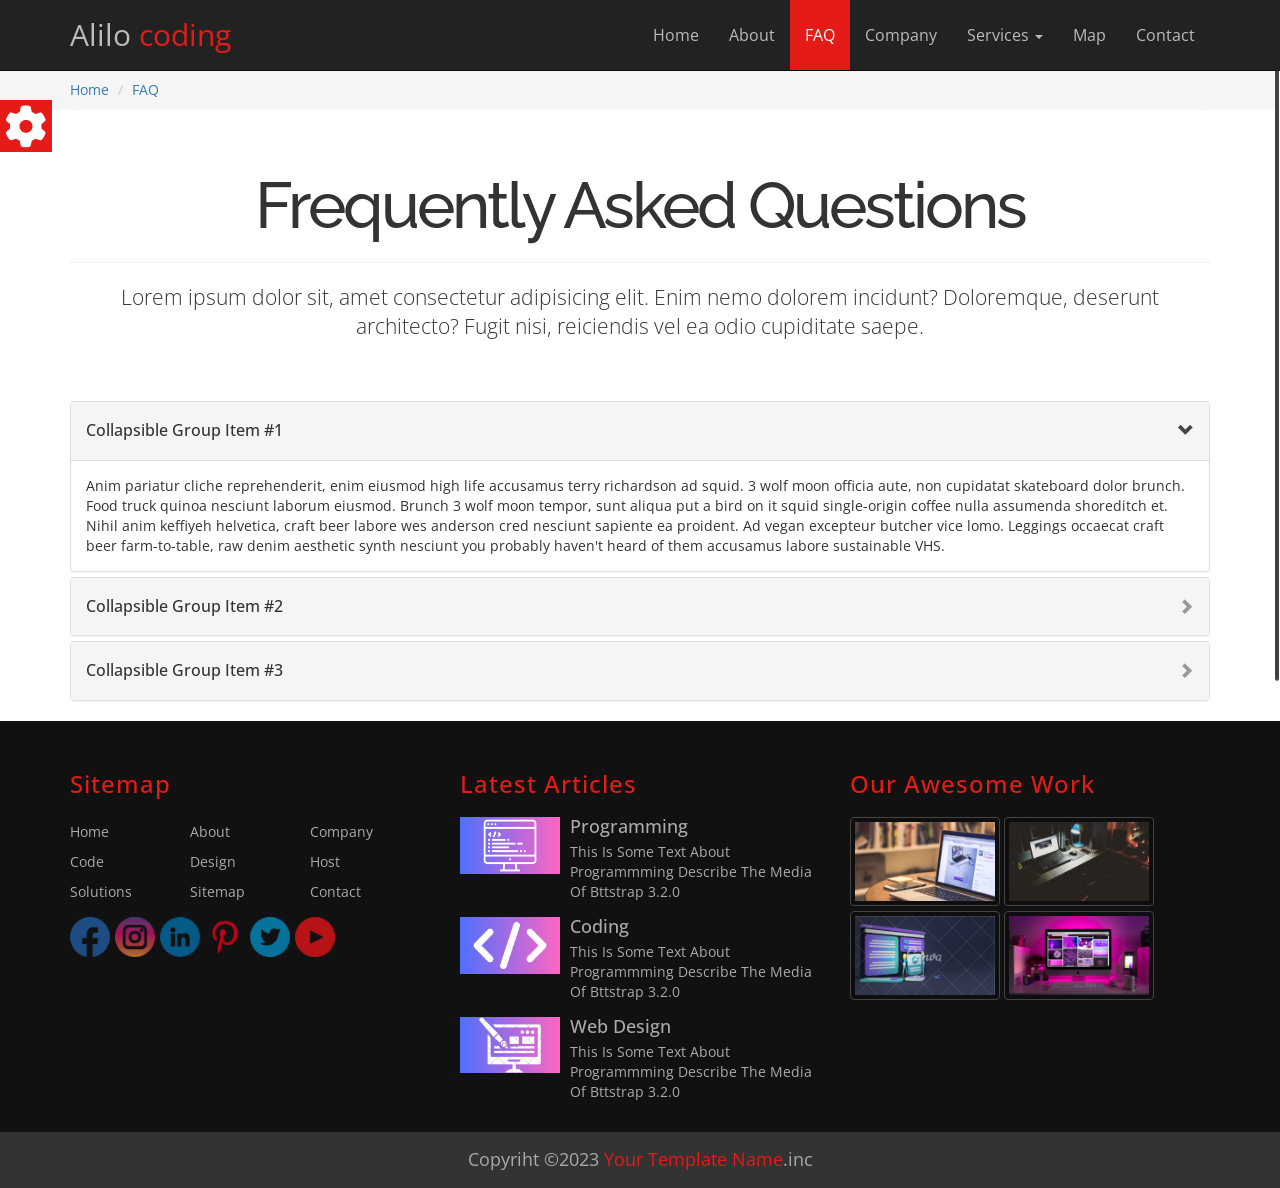
<file: faq.html>
<!DOCTYPE html>
<html>
  <head>
    <meta charset="utf-8" />
    <meta http-equiv="X-UA-Compatible" content="IE=edge" />
    <title>Page Title</title>
    <meta name="viewport" content="width=device-width, initial-scale=1" />
    <link
      rel="stylesheet"
      type="text/css"
      media="screen"
      href="css/bootstrap.css"
    />
    <!-- <link
      rel="stylesheet"
      type="text/css"
      media="screen"
      href="css/bootstrap_left.css"
    /> -->
    <link
      rel="stylesheet"
      type="text/css"
      media="screen"
      href="css/all.min.css"
    />
    <link rel="stylesheet" type="text/css" media="screen" href="css/main.css" />
    <link
      rel="stylesheet"
      type="text/css"
      media="screen"
      href="css/pages.css"
    />
    <link
      rel="stylesheet"
      type="text/css"
      media="screen"
      href="css/media.css"
    />
    <link
      rel="stylesheet"
      type="text/css"
      media="screen"
      href="css/default_theme.css"
    />
    <link
      rel="stylesheet"
      type="text/css"
      media="screen"
      href="css/hover.css"
    />

    <link rel="preconnect" href="https://fonts.googleapis.com" />
    <link rel="preconnect" href="https://fonts.gstatic.com" crossorigin />
    <link
      href="https://fonts.googleapis.com/css2?family=Open+Sans:wght@300;400;500;600;700;800&display=swap"
      rel="stylesheet"
    />
    <link rel="preconnect" href="https://fonts.googleapis.com" />
    <link rel="preconnect" href="https://fonts.gstatic.com" crossorigin />
    <link
      href="https://fonts.googleapis.com/css2?family=Raleway:wght@100;200;300;400;500;600;700;800;900&display=swap"
      rel="stylesheet"
    />

    <script src="js/html5shiv.js"></script>
    <script src="js/respond.min.js"></script>
  </head>
  <body>
    <!-- Start Section Tool Box -->
    <section class="option-box">
      <div class="color-option">
        <h4>Color Option</h4>
        <ul class="list-unstyled">
          <li data-value="css/default_theme.css"></li>
          <li data-value="css/purple_theme.css"></li>
          <li data-value="css/blue_theme.css"></li>
          <li data-value="css/yellow_theme.css"></li>
        </ul>
      </div>
      <i class="fa fa-gear fa-3x gear-check"></i>
    </section>
    <!-- End Section Tool Box -->
    <!-- Star Navbar -->
    <nav class="navbar navbar-inverse navbar-fixed-top">
      <div class="container">
        <div class="navbar-header">
          <button
            type="button"
            class="navbar-toggle collapsed"
            data-toggle="collapse"
            data-target="#ourNavbar"
            aria-expanded="false"
          >
            <span class="sr-only">Toggle navigation</span>
            <span class="icon-bar"></span>
            <span class="icon-bar"></span>
            <span class="icon-bar"></span>
          </button>
          <a class="navbar-brand hvr-pop" href="#">Alilo <span>coding</span></a>
        </div>

        <div class="collapse navbar-collapse navbar-right" id="ourNavbar">
          <ul class="nav navbar-nav">
            <li>
              <a href="index.html"
                >Home <span class="sr-only">(current)</span></a
              >
            </li>
            <li><a href="about.html">About</a></li>
            <li class="active"><a href="faq.html">FAQ</a></li>
            <li><a href="#">Company</a></li>
            <li class="dropdown">
              <a
                href="#"
                class="dropdown-toggle"
                data-toggle="dropdown"
                role="button"
                aria-haspopup="true"
                aria-expanded="false"
                >Services <span class="caret"></span
              ></a>
              <ul class="dropdown-menu">
                <li><a href="#">Programming</a></li>
                <li><a href="#">Web Design</a></li>
                <li><a href="#">Desktop</a></li>
                <li role="separator" class="divider"></li>
                <li><a href="#">Web Hosting</a></li>
              </ul>
            </li>
            <li><a href="#">Map</a></li>
            <li><a href="#">Contact</a></li>
          </ul>
        </div>
      </div>
    </nav>
    <!-- End Navbar -->
    <!-- Start Breadcrumb -->
    <div class="breadcrumb-holder">
      <div class="container">
        <ol class="breadcrumb">
          <li><a href="index.html">Home</a></li>
          <li class="active"><a href="faq.html">FAQ</a></li>
        </ol>
      </div>
    </div>
    <!-- End Breadcrumb -->
    <!-- Start FAQ Intro -->
    <section class="faq text-center">
      <div class="container">
        <h1>Frequently Asked Questions</h1>
        <hr />
        <p class="lead">
          Lorem ipsum dolor sit, amet consectetur adipisicing elit. Enim nemo
          dolorem incidunt? Doloremque, deserunt architecto? Fugit nisi,
          reiciendis vel ea odio cupiditate saepe.
        </p>
      </div>
    </section>
    <!-- End FAQ Intro -->
    <!-- Start FAQ Accordion -->
    <section class="faq-questions">
      <div class="container">
        <div
          class="panel-group"
          id="accordion"
          role="tablist"
          aria-multiselectable="true"
        >
          <div class="panel panel-default">
            <div class="panel-heading" role="tab" id="headingOne">
              <h4 class="panel-title">
                <a
                  role="button"
                  data-toggle="collapse"
                  data-parent="#accordion"
                  href="#collapseOne"
                  aria-expanded="true"
                  aria-controls="collapseOne"
                >
                  Collapsible Group Item #1
                </a>
              </h4>
            </div>
            <div
              id="collapseOne"
              class="panel-collapse collapse in"
              role="tabpanel"
              aria-labelledby="headingOne"
            >
              <div class="panel-body">
                Anim pariatur cliche reprehenderit, enim eiusmod high life
                accusamus terry richardson ad squid. 3 wolf moon officia aute,
                non cupidatat skateboard dolor brunch. Food truck quinoa
                nesciunt laborum eiusmod. Brunch 3 wolf moon tempor, sunt aliqua
                put a bird on it squid single-origin coffee nulla assumenda
                shoreditch et. Nihil anim keffiyeh helvetica, craft beer labore
                wes anderson cred nesciunt sapiente ea proident. Ad vegan
                excepteur butcher vice lomo. Leggings occaecat craft beer
                farm-to-table, raw denim aesthetic synth nesciunt you probably
                haven't heard of them accusamus labore sustainable VHS.
              </div>
            </div>
          </div>
          <div class="panel panel-default">
            <div class="panel-heading" role="tab" id="headingTwo">
              <h4 class="panel-title">
                <a
                  class="collapsed"
                  role="button"
                  data-toggle="collapse"
                  data-parent="#accordion"
                  href="#collapseTwo"
                  aria-expanded="false"
                  aria-controls="collapseTwo"
                >
                  Collapsible Group Item #2
                </a>
              </h4>
            </div>
            <div
              id="collapseTwo"
              class="panel-collapse collapse"
              role="tabpanel"
              aria-labelledby="headingTwo"
            >
              <div class="panel-body">
                Anim pariatur cliche reprehenderit, enim eiusmod high life
                accusamus terry richardson ad squid. 3 wolf moon officia aute,
                non cupidatat skateboard dolor brunch. Food truck quinoa
                nesciunt laborum eiusmod. Brunch 3 wolf moon tempor, sunt aliqua
                put a bird on it squid single-origin coffee nulla assumenda
                shoreditch et. Nihil anim keffiyeh helvetica, craft beer labore
                wes anderson cred nesciunt sapiente ea proident. Ad vegan
                excepteur butcher vice lomo. Leggings occaecat craft beer
                farm-to-table, raw denim aesthetic synth nesciunt you probably
                haven't heard of them accusamus labore sustainable VHS.
              </div>
            </div>
          </div>
          <div class="panel panel-default">
            <div class="panel-heading" role="tab" id="headingThree">
              <h4 class="panel-title">
                <a
                  class="collapsed"
                  role="button"
                  data-toggle="collapse"
                  data-parent="#accordion"
                  href="#collapseThree"
                  aria-expanded="false"
                  aria-controls="collapseThree"
                >
                  Collapsible Group Item #3
                </a>
              </h4>
            </div>
            <div
              id="collapseThree"
              class="panel-collapse collapse"
              role="tabpanel"
              aria-labelledby="headingThree"
            >
              <div class="panel-body">
                Anim pariatur cliche reprehenderit, enim eiusmod high life
                accusamus terry richardson ad squid. 3 wolf moon officia aute,
                non cupidatat skateboard dolor brunch. Food truck quinoa
                nesciunt laborum eiusmod. Brunch 3 wolf moon tempor, sunt aliqua
                put a bird on it squid single-origin coffee nulla assumenda
                shoreditch et. Nihil anim keffiyeh helvetica, craft beer labore
                wes anderson cred nesciunt sapiente ea proident. Ad vegan
                excepteur butcher vice lomo. Leggings occaecat craft beer
                farm-to-table, raw denim aesthetic synth nesciunt you probably
                haven't heard of them accusamus labore sustainable VHS.
              </div>
            </div>
          </div>
        </div>
      </div>
    </section>
    <!-- End FAQ Accordion -->
    <!-- Start Footer -->
    <section class="footer">
      <div class="container">
        <div class="row">
          <div class="col-lg-4 col-md-6">
            <h3>Sitemap</h3>
            <ul class="list-unstyled three-columns">
              <li>Home</li>
              <li>About</li>
              <li>Company</li>
              <li>Code</li>
              <li>Design</li>
              <li>Host</li>
              <li>Solutions</li>
              <li>Sitemap</li>
              <li>Contact</li>
            </ul>
            <ul class="list-unstyled social-list">
              <li>
                <img
                  src="img/social/facebook.png"
                  class="img-responsive"
                  alt="facebook"
                />
              </li>
              <li>
                <img
                  src="img/social/instgram.png"
                  class="img-responsive"
                  alt="instgram"
                />
              </li>
              <li>
                <img
                  src="img/social/linkdIn.png"
                  class="img-responsive"
                  alt="linkdIn"
                />
              </li>
              <li>
                <img
                  src="img/social/pinterest.png"
                  class="img-responsive"
                  alt="pinterest"
                />
              </li>
              <li>
                <img
                  src="img/social/twitter.png"
                  class="img-responsive"
                  alt="twitter"
                />
              </li>
              <li>
                <img
                  src="img/social/youtube.png"
                  class="img-responsive"
                  alt="youtube"
                />
              </li>
            </ul>
          </div>
          <div class="col-lg-4 col-md-6">
            <h3>Latest Articles</h3>
            <div class="media">
              <a href="#" class="pull-left">
                <img
                  class="img-responsive center-block"
                  src="img/media/programing.png"
                  alt=""
                  class="media-object"
                />
              </a>
              <div class="media-body">
                <h4 class="media-heading">Programming</h4>
                This Is Some Text About Programmming Describe The Media Of
                Bttstrap 3.2.0
              </div>
            </div>
            <div class="media">
              <a href="#" class="pull-left">
                <img
                  class="img-responsive center-block"
                  src="img/media/coding.png"
                  alt=""
                  class="media-object"
                />
              </a>
              <div class="media-body">
                <h4 class="media-heading">Coding</h4>
                This Is Some Text About Programmming Describe The Media Of
                Bttstrap 3.2.0
              </div>
            </div>
            <div class="media">
              <a href="#" class="pull-left">
                <img
                  class="img-responsive center-block"
                  src="img/media/Web Design.png"
                  alt=""
                  class="media-object"
                />
              </a>
              <div class="media-body">
                <h4 class="media-heading">Web Design</h4>
                This Is Some Text About Programmming Describe The Media Of
                Bttstrap 3.2.0
              </div>
            </div>
          </div>
          <div class="col-lg-4 tmplelets">
            <h3>Our Awesome Work</h3>
            <img
              class="img-responsive img-thumbnail"
              src="img/مجلد جديد (2)/1.png"
              alt=""
            />
            <img
              class="img-responsive img-thumbnail"
              src="img/مجلد جديد (2)/2.png"
              alt=""
            />
            <img
              class="img-responsive img-thumbnail"
              src="img/مجلد جديد (2)/3.png"
              alt=""
            />
            <img
              class="img-responsive img-thumbnail"
              src="img/مجلد جديد (2)/4.png"
              alt=""
            />
          </div>
        </div>
      </div>
      <div class="copyright text-center">
        Copyriht &copy;2023 <span>Your Template Name</span>.inc
      </div>
    </section>
    <!-- End Footer -->

    <script src="js/jquery-3.6.4.min.js"></script>
    <script src="js/bootstrap.min.js"></script>
    <script src="js/main.js"></script>
    <script src="js/jquery.nicescroll.min.js"></script>
  </body>
</html>
</file>
<file: css/media.css>
/* Smart Phones And Tables */
@media (max-width: 767px) {
  .navbar-inverse.navbar-nav > li a {
    padding-top: 10px;
    padding-bottom: 10px;
  }
  .subscribe .form-control {
    margin: 20px auto;
    width: 400px;
  }
  .navbar-fixed-top .navbar-collapse,
  .navbar-fixed-bottom .navbar-collapse {
    max-height: none;
  }
}
/* Small Screen */
@media (min-width: 768px) and(max-width:991px) {
}
/* Medium Screen */
@media (min-width: 992px) and(max-width:1199px) {
}
/* Large Screen */
@media (min-width: 1200px) {
}
</file>
<file: css/default_theme.css>
.navbar-inverse .navbar-nav > .active > a,
.navbar-inverse .navbar-nav > .active > a:hover,
.navbar-inverse .navbar-nav > .active > a:focus,
.dropdown-menu > li > a:hover,
.dropdown-menu > li > a:focus,
.carousel-indicators .active,
.option-box .gear-check,
#scroll-top {
  background-color: #e41b17;
}

.navbar-inverse .navbar-brand span,
.about h1 span,
.testimonials span,
.footer h3,
.footer .copyright span {
  color: #e41b17;
}

.option-box .color-option,
.testimonials .carousel-indicators li.active {
  border: 3px solid #e41b17;
}

.dropdown-menu {
  border-top: 3px solid #e41b17;
}
</file>
<file: css/pages.css>
/* Start About Us */
.breadcrumb-holder {
  background-color: #f5f5f5;
}
.breadcrumb {
  padding: 10px 0;
  margin: 0;
}
.about-us {
  padding: 70px 0;
}
.about-us h1 {
  font-family: "Raleway", sans-serif;
  letter-spacing: -3px;
  font-size: 62px;
}
.about-us hr {
  width: 70%;
}
.about-features {
  padding: 0 0 70px;
}
.about-features h3 {
  font-family: "Raleway", sans-serif;
  letter-spacing: -1px;
}
.about-features p {
  margin-bottom: 20px;
}
.about-ceo {
  background-color: #eee;
  padding-top: 40px;
}
.about-ceo h2 {
  font-family: "Raleway", sans-serif;
}
.about-ceo .lead {
  line-height: 1.8;
}
.about-ceo .btn-primary {
  background-color: #333;
  border-color: #333;
}
/* End About Us */
/* Start FAQ */
.faq {
  padding: 40px 0;
}
.faq h1 {
  font-family: "Raleway", sans-serif;
  letter-spacing: -3px;
  font-size: 65px;
}
.faq ~ hr {
  width: 70%;
}
.faq-questions .panel-heading {
  padding: 20px 15px;
}
.faq-questions .panel-heading a::after {
  font-family: "GlyphIcons HalFlings";
  content: "\e114";
  float: right;
  color: #444;
}
.faq-questions .panel-heading a.collapsed::after {
  content: "\e080";
  color: #999;
}

/* End FAQ */
</file>
<file: css/main.css>
body {
  padding-top: 70px;
  font-family: "Open Sans", sans-serif;
  overflow: hidden;
}
/**** Start Overriding Bootstrap ******/
.navbar {
  min-height: 70px;
}

/* Active link */

/* Navbar Link */
.navbar-inverse .navbar-nav > li > a {
  color: #bbb;
  padding-top: 25px;
  padding-bottom: 25px;
  font-size: 16px;
}

/* Brand Name */
.navbar-inverse .navbar-brand {
  color: #bbb;
  font-size: 30px;
  line-height: 40px;
}

/* Dropdown Menu */
.dropdown-menu {
  background-color: #333;
  min-width: 200px;
}

.navbar-right .dropdown-menu {
  left: 0;
  right: auto;
}

.dropdown-menu > li > a {
  color: #fff;
  padding: 6px 20px;
  transition: padding 0.5s ease;
}

.dropdown-menu > li > a:hover,
.dropdown-menu > li > a:focus {
  color: #fff;
  padding-left: 25px;
}

.dropdown-menu.divider {
  background-color: #871818;
}

/* Navbar Toggle */
.navbar-toggle {
  margin-top: 18px;
}

/* Carousel */
.carousel-caption {
  bottom: 70px;
  background-color: rgba(3, 3, 3, 0.3);
  padding-right: 20px;
  padding-left: 20px;
}
.carousel-indicators {
  bottom: 0;
}
.carousel-indicators li {
  height: 15px;
  width: 15px;
  border: 1px solid #eee;
}
.carousel-indicators .active {
  height: 17px;
  width: 17px;
}
.carousel-inner > .item > img {
  width: 100%;
}
/**** End Overriding Bootstrap ******/

/* Start Section Toll Box */
.option-box {
  position: fixed;
  top: 100px;
  left: 0;
  z-index: 9999;
}
.option-box .color-option {
  float: left;
  background-color: #333;
  color: #fff;
  padding: 10px;
  width: 200px;
  display: none;
}
.option-box .color-option ul li {
  width: 20px;
  height: 20px;
  display: inline-block;
  margin-right: 3px;
  cursor: pointer;
}
.option-box .gear-check {
  padding: 5px;
  color: #fff;
  cursor: pointer;
}
/* End Section Toll Box */

/* Start Section About */

.about .lead {
  color: #888;
  font-size: 25px;
  margin-top: 15px;
}
.about h1 {
  font-weight: bold;
}

/* End Section About */
/* Start Section Features */
.features {
  background-color: #eee;
}
.features .feat {
  margin-bottom: 30px;
}
.features .feat p {
  line-height: 2em;
}

.features .feat span.glyphicon {
  font-size: 25px;
  margin-bottom: 10px;
  color: #666;
}
/* End Section Features */

/* Start Testimonials Section */
.testimonials .h1 {
  font-weight: bold;
}
.testimonials .lead {
  line-height: 2em;
}
.testimonials span {
  font-size: 18px;
  font-weight: bold;
}
.testimonials .carousel-inner {
  min-height: 160px;
}
.testimonials .carousel-indicators {
  position: static;
  width: 100%;
  margin-left: auto;
  padding-top: 20px;
}
.testimonials .carousel-indicators li {
  text-indent: 0;
  width: 80px;
  height: 80px;
  opacity: 0.4;
  border: 3px solid #fff;
  border-radius: 50%;
  overflow: hidden;
  margin: 5px;
}
.testimonials .carousel-indicators li.active {
  width: 80px;
  height: 80px;
  opacity: 1;
  background: none;
}

.testimonials .carousel-indicators li img {
  max-width: 100%;
}

/* End Testimonials Section */
/* Star Section Price Table */
.price-table {
  background-color: #eee;
}

.price-table .price_box {
  background-color: #fff;
  padding: 10px;
  border: 1px solid #ddd;
  margin-bottom: 15px;
}
.price-table .price_box h2 {
  margin: 5px 0 15px;
}
.price-table .price_box:hover p {
  -webkit-transform: scale(1.1, 1.1) rotate(360deg);
  -moz-transform: scale(1.1, 1.1) rotate(360deg);
  -o-transform: scale(1.1, 1.1) rotate(360deg);
  transform: scale(1.1, 1.1) rotate(360deg);
  border: 2px solid #dfdfdf;
}
.price-table .price_box p {
  font-size: 35px;
  font-weight: bold;
  color: #666;
  width: 100px;
  height: 100px;
  background-color: #f3f3f3;
  border-radius: 50%;
  line-height: 100px;
  border: 2px solid #fff;
}
.price-table .price_box ul {
  line-height: 250%;
  font-size: 18px;
}
.price-table .price_box a {
  margin-bottom: 5px;
}

/* End Section Price Table */

/* Start Section Our Team */
.our-team {
  background: url(../img/our\ team.png) no-repeat center center fixed;
  min-height: 600px;
}
.our-team .team {
  background-color: rgba(2, 2, 2, 0.8);
  color: #fff;
  min-height: 600px;
}

.our-team .person {
  margin-bottom: 40px;
}
.our-team .person img {
  filter: grayscale(100%);
  width: 200px;
  height: 200px;
}

/* End Section Our Team */
/* Start Section Subscribe */
.subscribe {
  padding-top: 40px;
  padding-bottom: 70px;
  background-color: #eee;
}
.subscribe .h1 {
  color: #888;
  letter-spacing: 2px;
}
.subscribe p {
  margin-bottom: 30px;
}

.subscribe .form-control {
  border-radius: 0;
  margin-right: -5px;
  width: 300px;
}
.subscribe .btn {
  border-radius: 0;
}

/* End Section Subscribe */
/* Start Section Stats */
.statistics {
  background: url(../img/statistics.png) no-repeat center center fixed;
  min-height: 300px;
}
.statistics .data {
  background-color: rgba(2, 2, 2, 0.8);
  color: #b6b5b5;
  min-height: 300px;
  padding-top: 40px;
  padding-bottom: 70px;
}

.statistics .stats {
  margin-bottom: 30px;
}
.statistics .stats:hover {
  color: #fff;
}
.statistics p {
  font-size: 60px;
  font-weight: 600;
  margin-bottom: 0;
}
.statistics span {
  font-size: 18px;
}
/* End Section Stats */
/* Start Section Our Skills */

.our-skills h3 {
  font-weight: bold;
  margin-top: 0;
}
.our-skills .progress {
  height: 36px;
}
.our-skills .progress-bar {
  line-height: 36px;
  font-size: 15px;
  font-weight: bold;
  text-align: left;
  text-indent: 10px;
}
/* End Section Our Skills */
/* Start Section Contact Us */
.contact-us {
  background: url(../img/contact\ us.png) no-repeat center center fixed;
  min-height: 300px;
}
.contact-us .fields {
  background: rgba(9, 9, 9, 0.8);
  min-height: 300px;
  color: #ddd;
  padding-top: 40px;
  padding-bottom: 40px;
}
.contact-us p {
  margin-bottom: 40px;
}
.contact-us textarea {
  height: 108px;
  resize: none;
}
.contact-us input[type="text"],
.contact-us textarea {
  background: rgba(82, 78, 78, 0.7);
  color: #fff;
  border: none;
}

/* End Section Contact Us */

/* Start Section Our Clients */
.our-clients {
  background: #eee;
}
.our-clients img {
  opacity: 0.4;
  filter: alpha(opacity=40);
  margin-top: 20px;
}
.our-clients img:hover {
  opacity: 1;
}
/* End Section Our Clients */
/* Start Ultimate Footer Section */
.footer {
  background-color: #111;
  color: #aaa;
  padding-top: 20px;
}
.footer .row > div:first-child {
  overflow: hidden;
}
.footer a {
  color: #aaa;
}
.footer a:hover {
  color: #fff;
}
.footer h3 {
  letter-spacing: 1px;
  margin: 30px 0 20px;
}
.footer .three-columns {
  overflow: hidden;
}
.footer .three-columns li {
  width: 33.333%;
  float: left;
  padding: 5px 0;
}
.footer .social-list li {
  float: left;
  width: 40px;
  margin-right: 5px;
  opacity: 0.7;
  filter: alpha(opacity=70);
}
.footer .social-list li:hover {
  opacity: 1;
}
.footer .img-thumbnail {
  background-color: rgba(0, 0, 0, 0.2);
  border: 1px solid #444;
  margin-bottom: 5px;
}
.footer .media img {
  width: 100px;
}
.footer .tmplelets img {
  width: 150px;
}

.footer .copyright {
  background-color: #333;
  color: #aaa;
  padding: 15px 0;
  margin-top: 30px;
  font-size: 18px;
}

/* End Ultimate Footer Section */
/* Start Section Loading */
.loading-overlay {
  background-color: #222;
  color: #fff;
  position: fixed;
  left: 0;
  top: 0;
  width: 100%;
  height: 100%;
  z-index: 99999;
}

.loading-overlay .loader {
  transform: rotateZ(45deg);
  perspective: 1000px;
  border-radius: 50%;
  width: 100px;
  height: 100px;
  color: #fff;
  position: absolute;
  top: 50%;
  left: 50%;
  transform: translate(-50%, -50%);
}
.loading-overlay .loader:before,
.loading-overlay .loader:after {
  content: "";
  display: block;
  position: absolute;
  top: 0;
  left: 0;
  width: inherit;
  height: inherit;
  border-radius: 50%;
  transform: rotateX(70deg);
  animation: 1s spin linear infinite;
}
.loading-overlay .loader:after {
  color: #ff3d00;
  transform: rotateY(70deg);
  animation-delay: 0.4s;
}

@keyframes rotate {
  0% {
    transform: translate(-50%, -50%) rotateZ(0deg);
  }
  100% {
    transform: translate(-50%, -50%) rotateZ(360deg);
  }
}

@keyframes rotateccw {
  0% {
    transform: translate(-50%, -50%) rotate(0deg);
  }
  100% {
    transform: translate(-50%, -50%) rotate(-360deg);
  }
}

@keyframes spin {
  0%,
  100% {
    box-shadow: 0.2em 0px 0 0px currentcolor;
  }
  12% {
    box-shadow: 0.2em 0.2em 0 0 currentcolor;
  }
  25% {
    box-shadow: 0 0.2em 0 0px currentcolor;
  }
  37% {
    box-shadow: -0.2em 0.2em 0 0 currentcolor;
  }
  50% {
    box-shadow: -0.2em 0 0 0 currentcolor;
  }
  62% {
    box-shadow: -0.2em -0.2em 0 0 currentcolor;
  }
  75% {
    box-shadow: 0px -0.2em 0 0 currentcolor;
  }
  87% {
    box-shadow: 0.2em -0.2em 0 0 currentcolor;
  }
}

/* End Section Loading */
/* Start ScrollTop  */
#scroll-top {
  width: 50px;
  height: 40px;
  color: #ddd;
  text-align: center;
  position: fixed;
  right: 15px;
  bottom: 10px;
  z-index: 9999;
  cursor: pointer;
}

/* End ScrollTop */
/*Start Our Grouping System*/
.about,
.features,
.testimonials,
.price-table,
.our-team .team,
.our-skills,
.our-clients {
  padding-top: 60px;
  padding-bottom: 60px;
}

.features .h1,
.testimonials .h1,
.price-table .h1,
.our-team .h1,
.subscribe .h1,
.statistics .h1,
.our-skills .h1 {
  margin-bottom: 50px;
}

.testimonials .carousel-indicators li,
.statistics .stats,
.our-clients img,
.footer .social-list li,
.price-table .price_box p {
  -webkit-transition: all 0.5s ease;
  -moz-transition: all 0.5s ease;
  -o-transition: all 0.5s ease;
  transition: all 0.5s ease;
}

.contact-us,
.statistics,
.our-team {
  -webkit-background-size: cover;
  -moz-background-size: cover;
  -o-background-size: cover;
  background-size: cover;
}

/*End Our Grouping System*/
</file>
